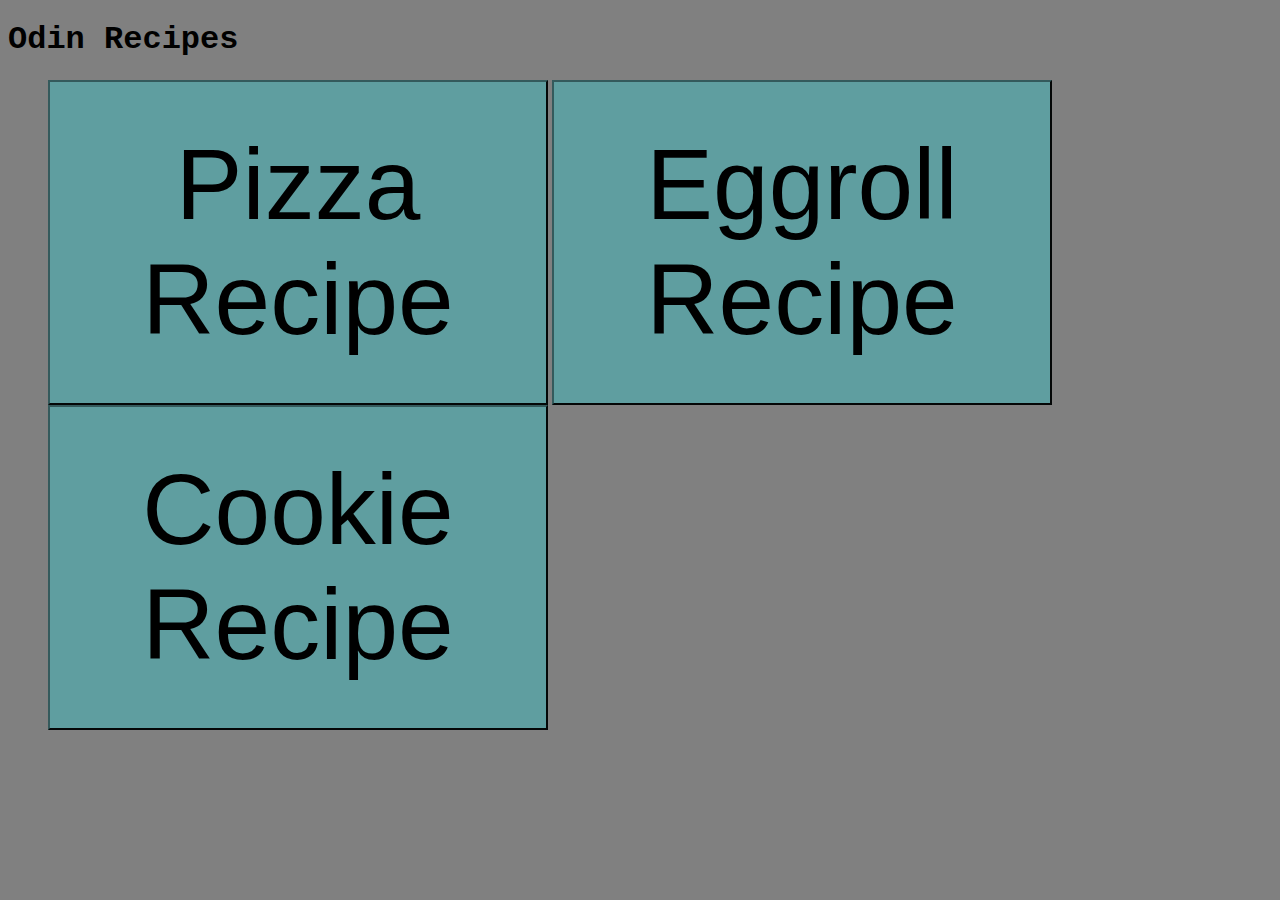
<file: index.html>
<!DOCTYPE html>
<html lang="en">
<head>
    <meta charset="UTF-8">
    <link rel="stylesheet" href="styles.css">
    <meta name="viewport" content="width=device-width, initial-scale=1.0">
    <title>Denvers Recipes</title>
</head>
<body>

    <div class="title">
        <h1>Odin Recipes</h1>
    </div>
    <ul>
        <button class="homepage">
            <a href="recipes/pizza.html">Pizza <br>
                Recipe</a>
        </button>
        <button class="homepage">
            <a href="recipes/eggroll.html">Eggroll Recipe</a>
        </button>
        <button class="homepage">
            <a href="recipes/cookie.html">Cookie Recipe</a>
        </button>
    </ul>

</body>
</html>
</file>
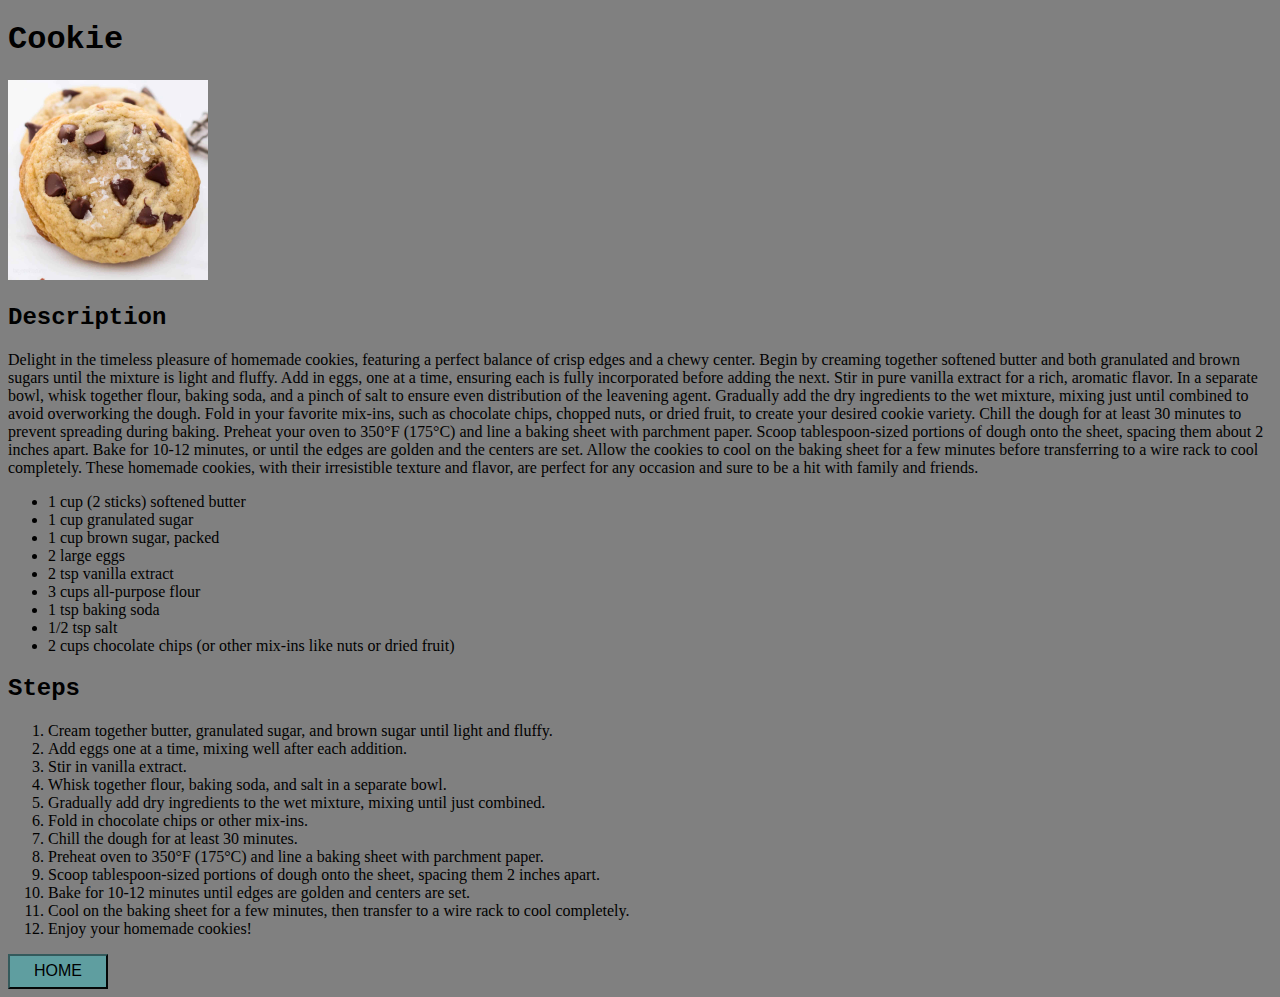
<file: recipes/cookie.html>
<!DOCTYPE html>
<html lang="en">
<head>
    <meta charset="UTF-8">
    <link rel="stylesheet" href="../styles.css">
    <meta name="viewport" content="width=device-width, initial-scale=1.0">
    <title>Cookie Recipe</title>
</head>
<body>
    <div class="title">
        <h1>Cookie</h1>
    </div>
    <img src="../images/Cookie.jpg" alt="Finished Cookie" height="200px" width="200px">
    <h2 class="title">Description</h2>
    <p>Delight in the timeless pleasure of homemade cookies, featuring a perfect balance of crisp edges and a chewy center. Begin by creaming together softened butter and both
         granulated and brown sugars until the mixture is light and fluffy. Add in eggs, one at a time, ensuring each is fully incorporated before adding the next. Stir in pure
          vanilla extract for a rich, aromatic flavor. In a separate bowl, whisk together flour, baking soda, and a pinch of salt to ensure even distribution of the leavening
           agent. Gradually add the dry ingredients to the wet mixture, mixing just until combined to avoid overworking the dough. Fold in your favorite mix-ins, such as chocolate
            chips, chopped nuts, or dried fruit, to create your desired cookie variety. Chill the dough for at least 30 minutes to prevent spreading during baking. Preheat your oven
             to 350°F (175°C) and line a baking sheet with parchment paper. Scoop tablespoon-sized portions of dough onto the sheet, spacing them about 2 inches apart. Bake for 10-12
              minutes, or until the edges are golden and the centers are set. Allow the cookies to cool on the baking sheet for a few minutes before transferring to a wire rack to
               cool completely. These homemade cookies, with their irresistible texture and flavor, are perfect for any occasion and sure to be a hit with family and friends.</p>
    <ul>
        <li>1 cup (2 sticks) softened butter</li>
        <li>1 cup granulated sugar</li>
        <li>1 cup brown sugar, packed</li>
        <li>2 large eggs</li>
        <li>2 tsp vanilla extract</li>
        <li>3 cups all-purpose flour</li>
        <li>1 tsp baking soda</li>
        <li>1/2 tsp salt</li>
        <li>2 cups chocolate chips (or other mix-ins like nuts or dried fruit)</li>
    </ul>
    <h2 class="title">Steps</h2>
    <ol>
        <li>Cream together butter, granulated sugar, and brown sugar until light and fluffy.</li>
        <li>Add eggs one at a time, mixing well after each addition.</li>
        <li>Stir in vanilla extract.</li>
        <li>Whisk together flour, baking soda, and salt in a separate bowl.</li>
        <li>Gradually add dry ingredients to the wet mixture, mixing until just combined.</li>
        <li>Fold in chocolate chips or other mix-ins.</li>
        <li>Chill the dough for at least 30 minutes.</li>
        <li>Preheat oven to 350°F (175°C) and line a baking sheet with parchment paper.</li>
        <li>Scoop tablespoon-sized portions of dough onto the sheet, spacing them 2 inches apart.</li>
        <li>Bake for 10-12 minutes until edges are golden and centers are set.</li>
        <li>Cool on the baking sheet for a few minutes, then transfer to a wire rack to cool completely.</li>
        <li>Enjoy your homemade cookies!</li>
                
    </ol>
    <button>
        <a href="../index.html">HOME</a>
    </button>
</body>
</html>
</file>
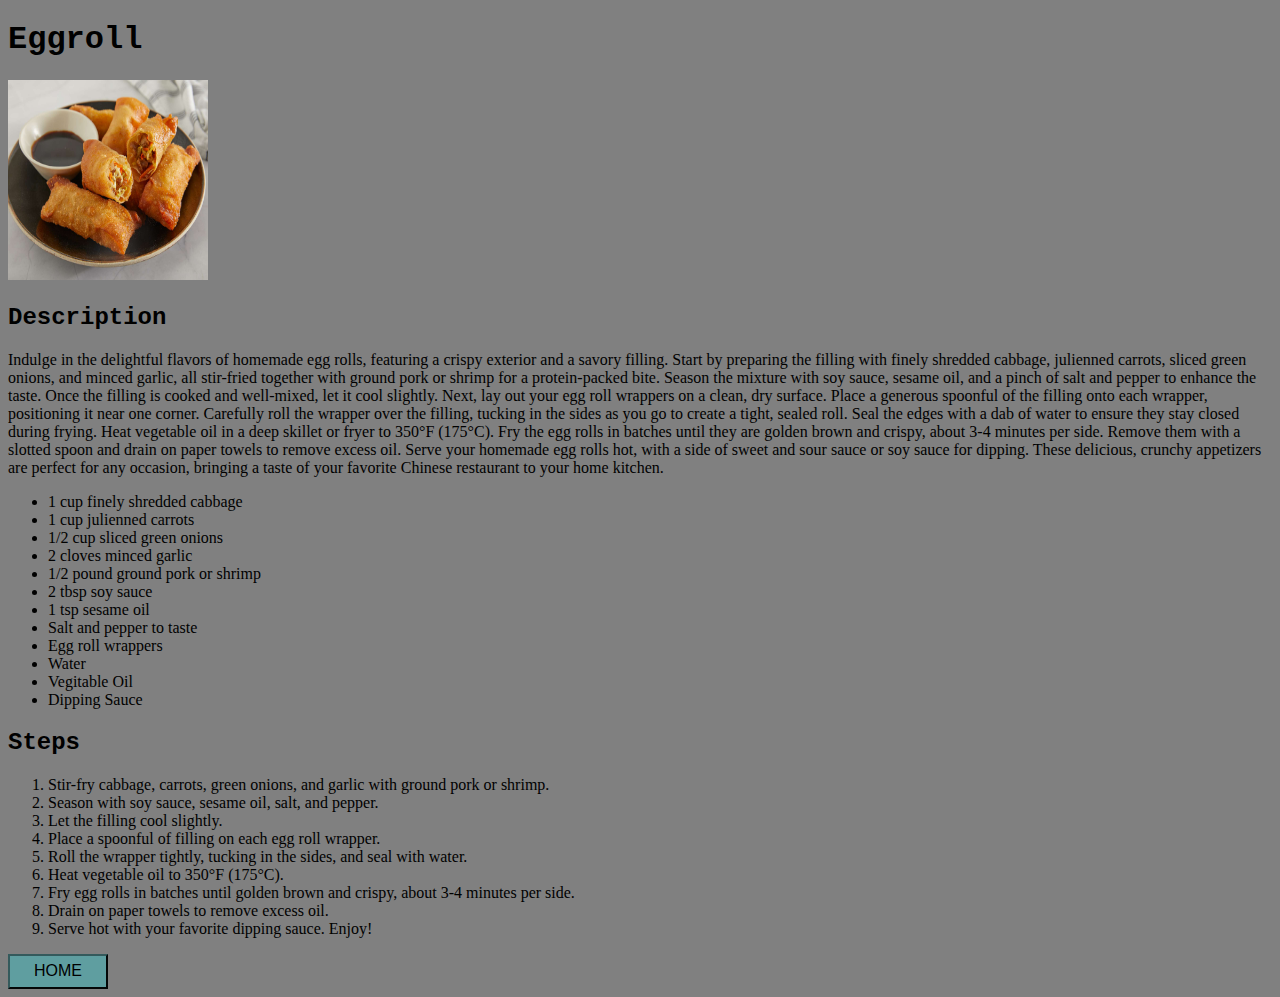
<file: recipes/eggroll.html>
<!DOCTYPE html>
<html lang="en">
<head>
    <meta charset="UTF-8">
    <link rel="stylesheet" href="../styles.css">
    <meta name="viewport" content="width=device-width, initial-scale=1.0">
    <title>Eggroll Recipe</title>
</head>
<body>
    <div class="title">
        <h1>Eggroll</h1>
    </div>
    <img src="../images/eggroll.jpg" alt="Finished Eggroll" height="200px" width="200px">
    <h2 class="title">Description</h2>
    <p>Indulge in the delightful flavors of homemade egg rolls, featuring a crispy exterior and a savory filling. Start by preparing the filling with finely
            shredded cabbage, julienned carrots, sliced green onions, and minced garlic, all stir-fried together with ground pork or shrimp for a protein-packed
            bite. Season the mixture with soy sauce, sesame oil, and a pinch of salt and pepper to enhance the taste. Once the filling is cooked and well-mixed,
            let it cool slightly. Next, lay out your egg roll wrappers on a clean, dry surface. Place a generous spoonful of the filling onto each wrapper,
            positioning it near one corner. Carefully roll the wrapper over the filling, tucking in the sides as you go to create a tight, sealed roll.
                Seal the edges with a dab of water to ensure they stay closed during frying. Heat vegetable oil in a deep skillet or fryer to 350°F (175°C).
                Fry the egg rolls in batches until they are golden brown and crispy, about 3-4 minutes per side. Remove them with a slotted spoon and drain
                on paper towels to remove excess oil. Serve your homemade egg rolls hot, with a side of sweet and sour sauce or soy sauce for dipping. These
                delicious, crunchy appetizers are perfect for any occasion, bringing a taste of your favorite Chinese restaurant to your home kitchen.</p>
    <ul>
        <li>1 cup finely shredded cabbage</li>
        <li>1 cup julienned carrots</li>
        <li>1/2 cup sliced green onions</li>
        <li>2 cloves minced garlic</li>
        <li>1/2 pound ground pork or shrimp</li>
        <li>2 tbsp soy sauce</li>
        <li>1 tsp sesame oil</li>
        <li>Salt and pepper to taste</li>
        <li>Egg roll wrappers</li>
        <li>Water</li>
        <li>Vegitable Oil</li>
        <li>Dipping Sauce</li>
    </ul>
    <h2 class="title">Steps</h2>
    <ol>
        <li>Stir-fry cabbage, carrots, green onions, and garlic with ground pork or shrimp.</li>
        <li>Season with soy sauce, sesame oil, salt, and pepper.</li>
        <li>Let the filling cool slightly.</li>
        <li>Place a spoonful of filling on each egg roll wrapper.</li>
        <li>Roll the wrapper tightly, tucking in the sides, and seal with water.</li>
        <li>Heat vegetable oil to 350°F (175°C).</li>
        <li>Fry egg rolls in batches until golden brown and crispy, about 3-4 minutes per side.</li>
        <li>Drain on paper towels to remove excess oil.</li>
        <li>Serve hot with your favorite dipping sauce. Enjoy!</li>
                
    </ol>
    <button>
        <a href="../index.html">HOME</a>
    </button>
</body>
</html>
</file>
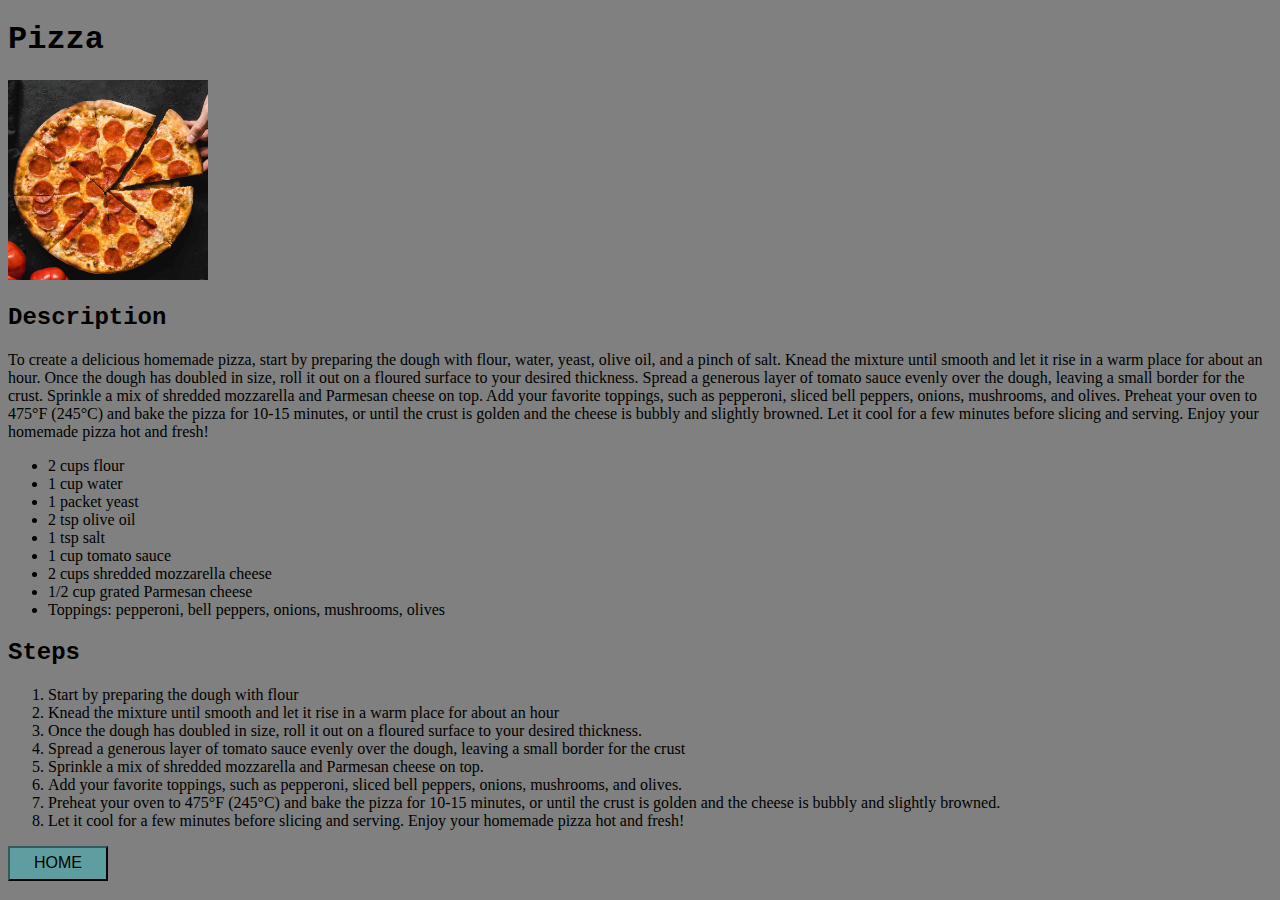
<file: recipes/pizza.html>
<!DOCTYPE html>
<html lang="en">
<head>
    <meta charset="UTF-8">
    <link rel="stylesheet" href="../styles.css">
    <meta name="viewport" content="width=device-width, initial-scale=1.0">
    <title>Pizza Recipe</title>
</head>
<body>
    <div class="title">
        <h1>Pizza</h1>
    </div>
    <img src="../images/pizza.jpg" alt="Finished Pizza" height="200px" width="200px">
    <h2 class="title">Description</h2>
    <p>To create a delicious homemade pizza, start by preparing the dough with flour, water, yeast, olive oil, and a pinch of salt. Knead the mixture until smooth and let it rise in
         a warm place for about an hour. Once the dough has doubled in size, roll it out on a floured surface to your desired thickness. Spread a generous layer of tomato sauce evenly
          over the dough, leaving a small border for the crust. Sprinkle a mix of shredded mozzarella and Parmesan cheese on top. Add your favorite toppings, such as pepperoni, sliced
           bell peppers, onions, mushrooms, and olives. Preheat your oven to 475°F (245°C) and bake the pizza for 10-15 minutes, or until the crust is golden and the cheese is bubbly
            and slightly browned. Let it cool for a few minutes before slicing and serving. Enjoy your homemade pizza hot and fresh!</p>
    <ul>
        <li>2 cups flour</li>
        <li>1 cup water</li>
        <li>1 packet yeast</li>
        <li>2 tsp olive oil</li>
        <li>1 tsp salt</li>
        <li>1 cup tomato sauce</li>
        <li>2 cups shredded mozzarella cheese</li>
        <li>1/2 cup grated Parmesan cheese</li>
        <li>Toppings: pepperoni, bell peppers, onions, mushrooms, olives</li>
    </ul>
    <h2 class="title">Steps</h2>
    <ol>
        <li>Start by preparing the dough with flour</li>
        <li>Knead the mixture until smooth and let it rise in a warm place for about an hour</li>
        <li>Once the dough has doubled in size, roll it out on a floured surface to your desired thickness.</li>
        <li>Spread a generous layer of tomato sauce evenly over the dough, leaving a small border for the crust</li>
        <li>Sprinkle a mix of shredded mozzarella and Parmesan cheese on top.</li>
        <li>Add your favorite toppings, such as pepperoni, sliced bell peppers, onions, mushrooms, and olives.</li>
        <li>Preheat your oven to 475°F (245°C) and bake the pizza for 10-15 minutes, or until the crust is golden and the cheese is bubbly and slightly browned. </li>
        <li>Let it cool for a few minutes before slicing and serving. Enjoy your homemade pizza hot and fresh!</li>
    </ol>
    <button>
        <a href="../index.html">HOME</a>
    </button>
</body>
</html>
</file>
<file: styles.css>
body{
    background-color: rgb(128, 128, 128);
}

.title{
    font-family: 'Courier New', Courier, monospace;
    color: rgb(0, 0, 0);    
}

button{
    width: 100px;
    height: 35px;
    font-size: medium;
    border-color: rgb(52, 90, 92);
    background-color: rgb(95, 158, 160);
    font-family: Impact, Haettenschweiler, 'Arial Narrow Bold', sans-serif;
}
button.homepage{
    height: 325px;
    width: 500px;
    font-size: 100px;
}
a{
    text-decoration: none;
    color: black;
}
</file>
